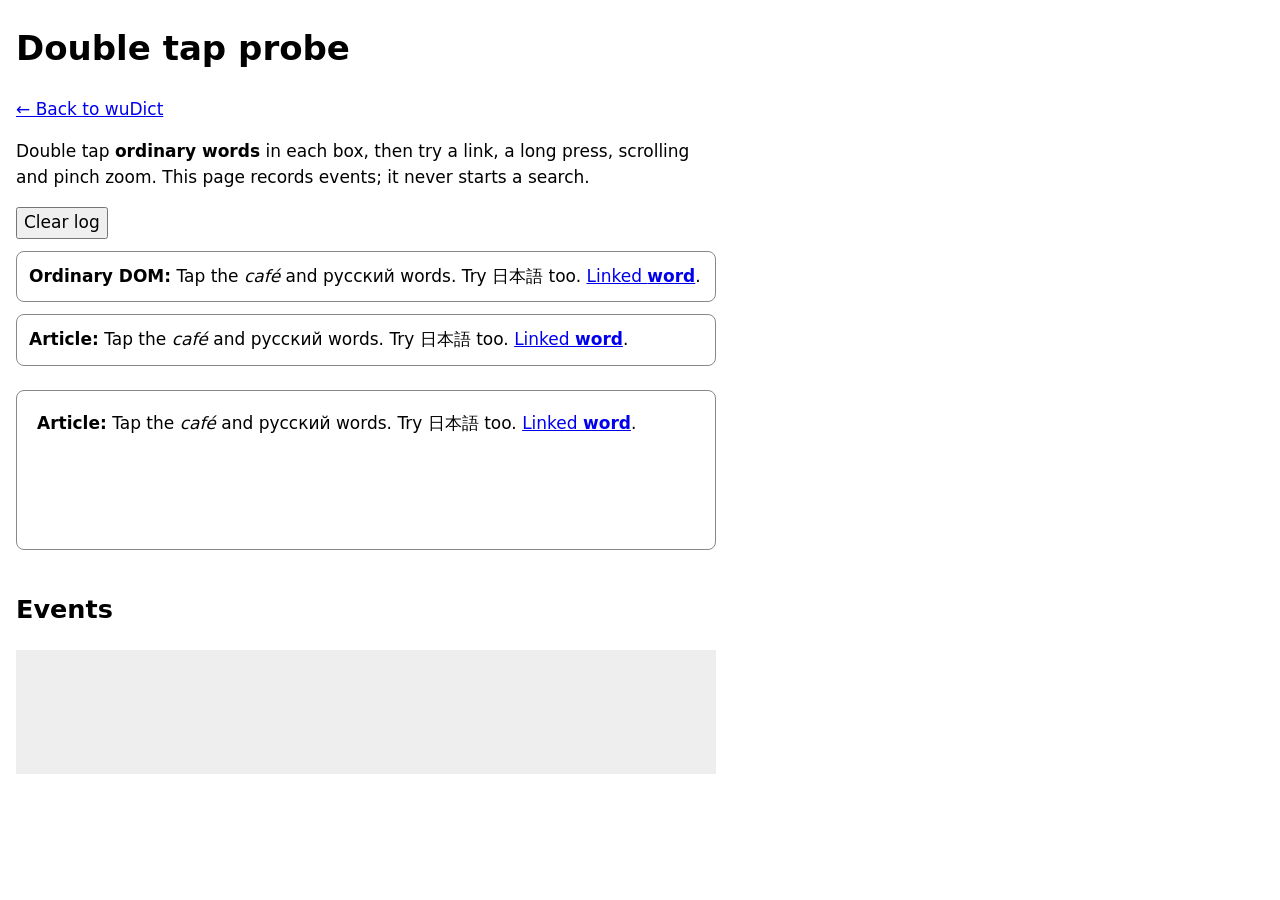
<file: internal/server/web/double-tap-probe.html>
<!doctype html>
<html lang="en">
<meta charset="utf-8">
<meta name="viewport" content="width=device-width, initial-scale=1">
<title>wuDict double tap probe</title>
<style>
  body { font: 17px/1.5 system-ui, sans-serif; margin: 16px; max-width: 700px }
  .article { padding: 12px; border: 1px solid #888; border-radius: 8px; margin: 12px 0 }
  iframe.article { box-sizing: border-box; width: 100%; height: 160px }
  #log { white-space: pre-wrap; overflow-wrap: anywhere; background: #eee;
    padding: 10px; min-height: 8em; font: 13px/1.4 monospace }
  button { font: inherit }
</style>
<h1>Double tap probe</h1>
<p><a href="/">← Back to wuDict</a></p>
<p>Double tap <b>ordinary words</b> in each box, then try a link, a long press,
scrolling and pinch zoom. This page records events; it never starts a search.</p>
<button id="clear">Clear log</button>
<section class="article" id="plain">
  <b>Ordinary DOM:</b> Tap the <em>café</em> and русский words.
  Try 日本語 too. <a href="#plain-link">Linked <strong>word</strong></a>.
</section>
<div class="article" id="shadow"></div>
<iframe class="article" id="frame" title="Sandboxed article"
  sandbox="allow-scripts allow-same-origin allow-popups"></iframe>
<h2>Events</h2>
<div id="log" aria-live="polite"></div>
<script>
(() => {
  const log = document.getElementById("log");
  document.getElementById("clear").onclick = () => { log.textContent = ""; };
  const add = line => {
    log.textContent = line + "\n" + log.textContent.slice(0, 12000);
  };
  const article = '<b>Article:</b> Tap the <em>café</em> and русский words. ' +
    'Try 日本語 too. <a href="#linked">Linked <strong>word</strong></a>.';
  const root = document.getElementById("shadow").attachShadow({mode: "open"});
  root.innerHTML = '<style>:host{display:block}</style>' + article;
  const frame = document.getElementById("frame");
  frame.srcdoc = '<!doctype html><html><meta charset="utf-8">' +
    '<meta name="viewport" content="width=device-width, initial-scale=1">' +
    '<body style="font:17px/1.5 system-ui,sans-serif">' + article +
    '<script>(' + probe.toString() + ')(document,"iframe",window.parent)<\/script>' +
    '</body></html>';

  window.addEventListener("message", e => {
    if (e.source === frame.contentWindow && e.data?.probe === true)
      add(e.data.line);
  });
  probe(document, "plain", null, document.getElementById("plain"));
  probe(root, "shadow", null);

  function probe(scope, label, host, only) {
    const out = line => host
      ? host.postMessage({probe: true, line}, "*")
      : add(line);
    const pick = () => {
      try {
        const s = scope.getSelection?.() || scope.ownerDocument?.getSelection?.() ||
          document.getSelection();
        return JSON.stringify(String(s || ""));
      } catch (e) { return "error: " + e.message; }
    };
    const wordAt = e => {
      const doc = scope.ownerDocument || scope;
      let node, offset;
      try {
        const pos = doc.caretPositionFromPoint?.(e.clientX, e.clientY,
          scope.nodeType === 11 ? {shadowRoots: [scope]} : undefined);
        if (pos) { node = pos.offsetNode; offset = pos.offset; }
        else {
          const range = doc.caretRangeFromPoint?.(e.clientX, e.clientY);
          if (range) { node = range.startContainer; offset = range.startOffset; }
        }
        if (!node || node.nodeType !== 3) return "(no text position)";
        const str = node.textContent;
        if (!Intl.Segmenter) return "(Intl.Segmenter unavailable)";
        const seg = new Intl.Segmenter(undefined, {granularity: "word"}).segment(str);
        const at = seg.containing(Math.min(offset, Math.max(0, str.length - 1)));
        return JSON.stringify(at?.isWordLike ? at.segment : "") +
          " [text-node offset " + offset + "]";
      } catch (err) { return "error: " + err.message; }
    };
    ["touchstart", "touchend", "pointerdown", "pointerup", "click", "dblclick",
      "contextmenu"].forEach(type => scope.addEventListener(type, e => {
      if (only && !only.contains(e.target)) return;
      const path = e.composedPath();
      const link = path.some(n => n.tagName === "A");
      out(label + " " + type + " detail=" + (e.detail || 0) +
        " pointer=" + (e.pointerType || "-") + " link=" + link +
        " selection=" + pick() +
        (type === "dblclick" || type === "pointerup" ? " wordAt=" + wordAt(e) : ""));
    }, true));
  }
})();
</script>
</html>
</file>
